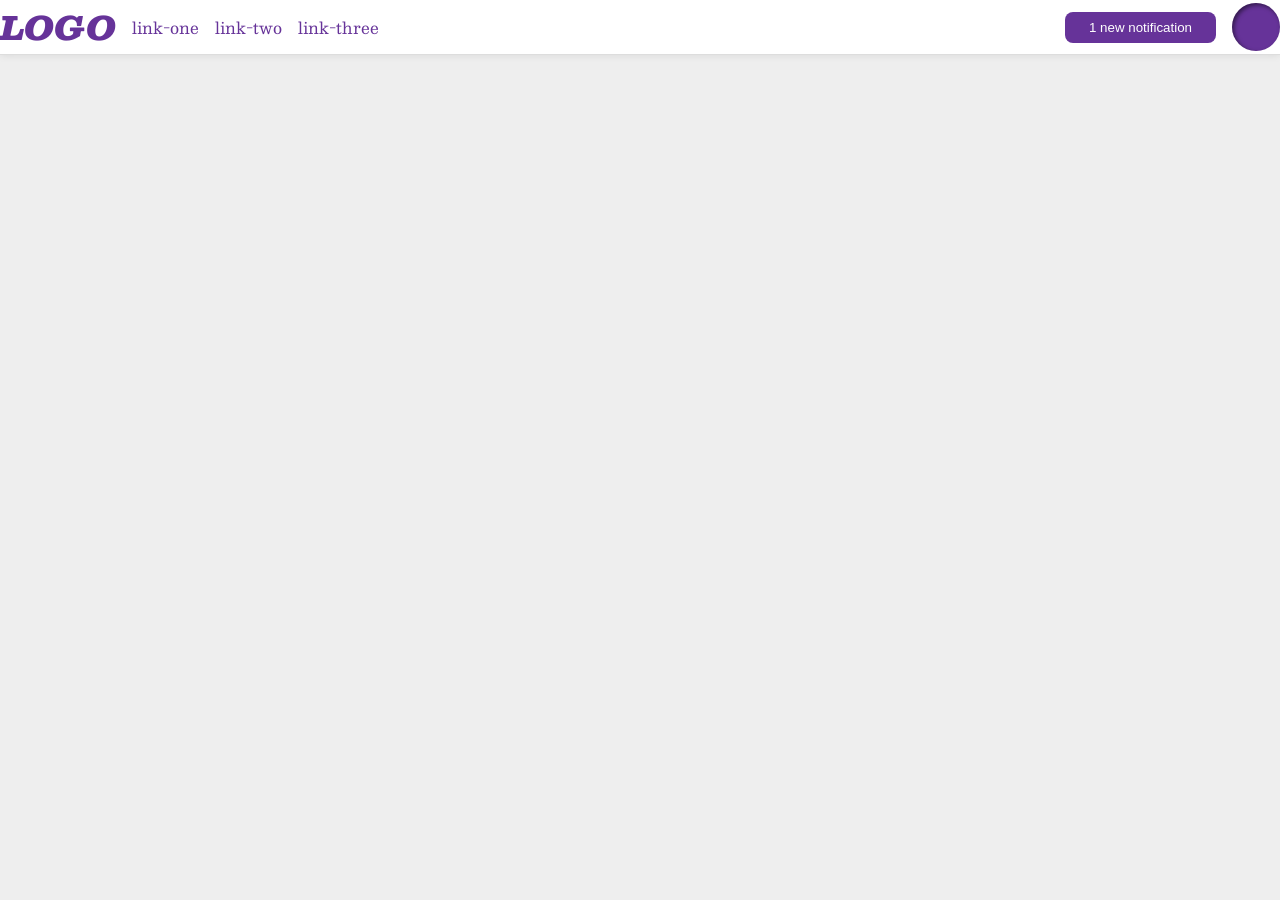
<file: foundations/flex/03-flex-header-2/index.html>
<!DOCTYPE html>
<html lang="en">
  <head>
    <meta charset="UTF-8">
    <meta http-equiv="X-UA-Compatible" content="IE=edge">
    <meta name="viewport" content="width=device-width, initial-scale=1.0">
    <title>Flex Header 2</title>
    <link rel="stylesheet" href="style.css">
  </head>
  <body>
    <div class="header">

      <div class="left">
      <div class="logo">
        LOGO
      </div>
      <ul class="links">
        <li><a href="https://google.com">link-one</a></li>
        <li><a href="https://google.com">link-two</a></li>
        <li><a href="https://google.com">link-three</a></li>
      </ul>
      </div>

      <div class="right">
      <button class="notifications">
        1 new notification
      </button>
      <div class="profile-image"></div>
      </div>

    </div>
  </body>
</html>
</file>
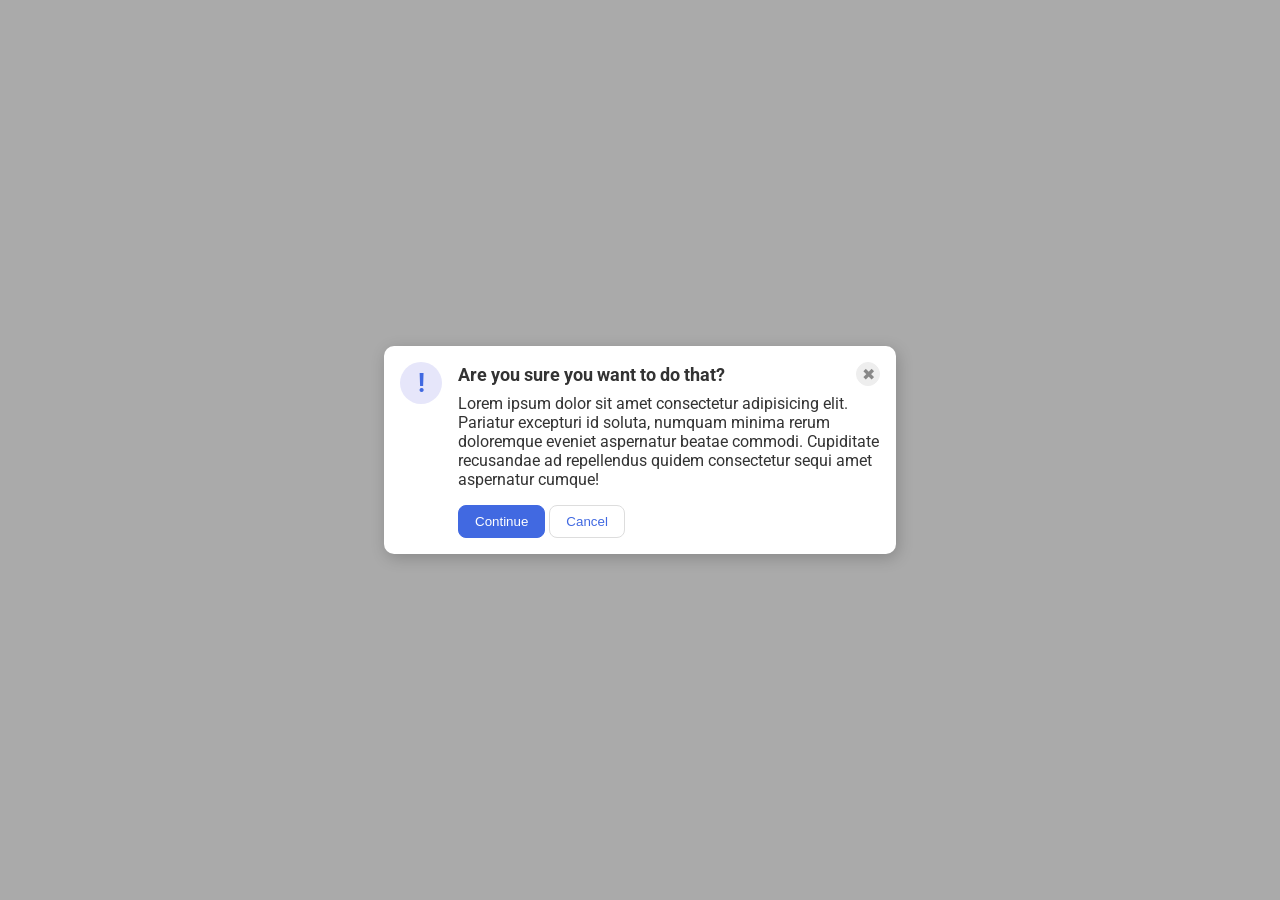
<file: foundations/flex/05-flex-modal/index.html>
<!DOCTYPE html>
<html lang="en">
  <head>
    <meta charset="UTF-8">
    <meta http-equiv="X-UA-Compatible" content="IE=edge">
    <meta name="viewport" content="width=device-width, initial-scale=1.0">
    <link rel="stylesheet" href="style.css">
    <title>Modal</title>
  </head>
  <body>

    <div class="modal">
      <div class="icon">!</div>

      <div class="container">
      <div class="header">Are you sure you want to do that?
      <button class="close-button">✖</button></div>
      <div class="text">Lorem ipsum dolor sit amet consectetur adipisicing elit. Pariatur excepturi id soluta, numquam minima rerum doloremque eveniet aspernatur beatae commodi. Cupiditate recusandae ad repellendus quidem consectetur sequi amet aspernatur cumque!</div>
      <button class="continue">Continue</button>
      <button class="cancel">Cancel</button>
        </div>

    </div>

  </body>
</html>
</file>
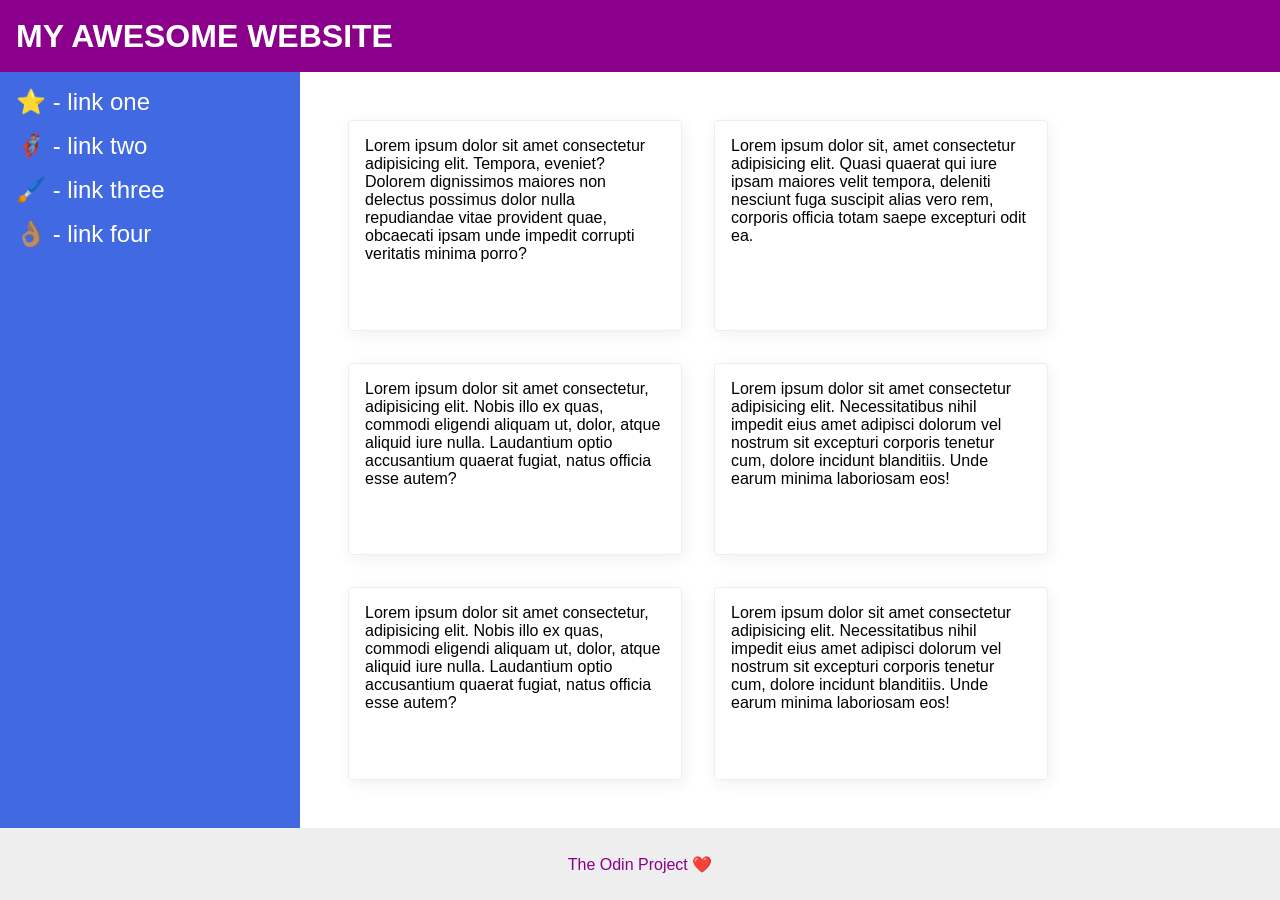
<file: foundations/flex/07-flex-layout-2/index.html>
<!DOCTYPE html>
<html lang="en">
  <head>
    <meta charset="UTF-8">
    <meta http-equiv="X-UA-Compatible" content="IE=edge">
    <meta name="viewport" content="width=device-width, initial-scale=1.0">
    <title>The Holy Grail</title>
    <link rel="stylesheet" href="style.css">
  </head>
  <body>
    <div class="header">
      MY AWESOME WEBSITE
    </div>
    <div class="body">
    <div class="sidebar">
      <ul>
        <li><a href="#">⭐ - link one</a></li>
        <li><a href="#">🦸🏽‍♂️ - link two</a></li>
        <li><a href="#">🖌️ - link three</a></li>
        <li><a href="#">👌🏽 - link four</a></li>
      </ul>
    </div>
    <div class="container">
    <div class="card">Lorem ipsum dolor sit amet consectetur adipisicing elit. Tempora, eveniet? Dolorem dignissimos maiores non delectus possimus dolor nulla repudiandae vitae provident quae, obcaecati ipsam unde impedit corrupti veritatis minima porro?</div>
    <div class="card">Lorem ipsum dolor sit, amet consectetur adipisicing elit. Quasi quaerat qui iure ipsam maiores velit tempora, deleniti nesciunt fuga suscipit alias vero rem, corporis officia totam saepe excepturi odit ea.</div>
    <div class="card">Lorem ipsum dolor sit amet consectetur, adipisicing elit. Nobis illo ex quas, commodi eligendi aliquam ut, dolor, atque aliquid iure nulla. Laudantium optio accusantium quaerat fugiat, natus officia esse autem?</div>
    <div class="card">Lorem ipsum dolor sit amet consectetur adipisicing elit. Necessitatibus nihil impedit eius amet adipisci dolorum vel nostrum sit excepturi corporis tenetur cum, dolore incidunt blanditiis. Unde earum minima laboriosam eos!</div>
    <div class="card">Lorem ipsum dolor sit amet consectetur, adipisicing elit. Nobis illo ex quas, commodi eligendi aliquam ut, dolor, atque aliquid iure nulla. Laudantium optio accusantium quaerat fugiat, natus officia esse autem?</div>
    <div class="card">Lorem ipsum dolor sit amet consectetur adipisicing elit. Necessitatibus nihil impedit eius amet adipisci dolorum vel nostrum sit excepturi corporis tenetur cum, dolore incidunt blanditiis. Unde earum minima laboriosam eos!</div>
    </div>
    </div>
    <div class="footer">
      The Odin Project ❤️
    </div>
  </body>
</html>
</file>
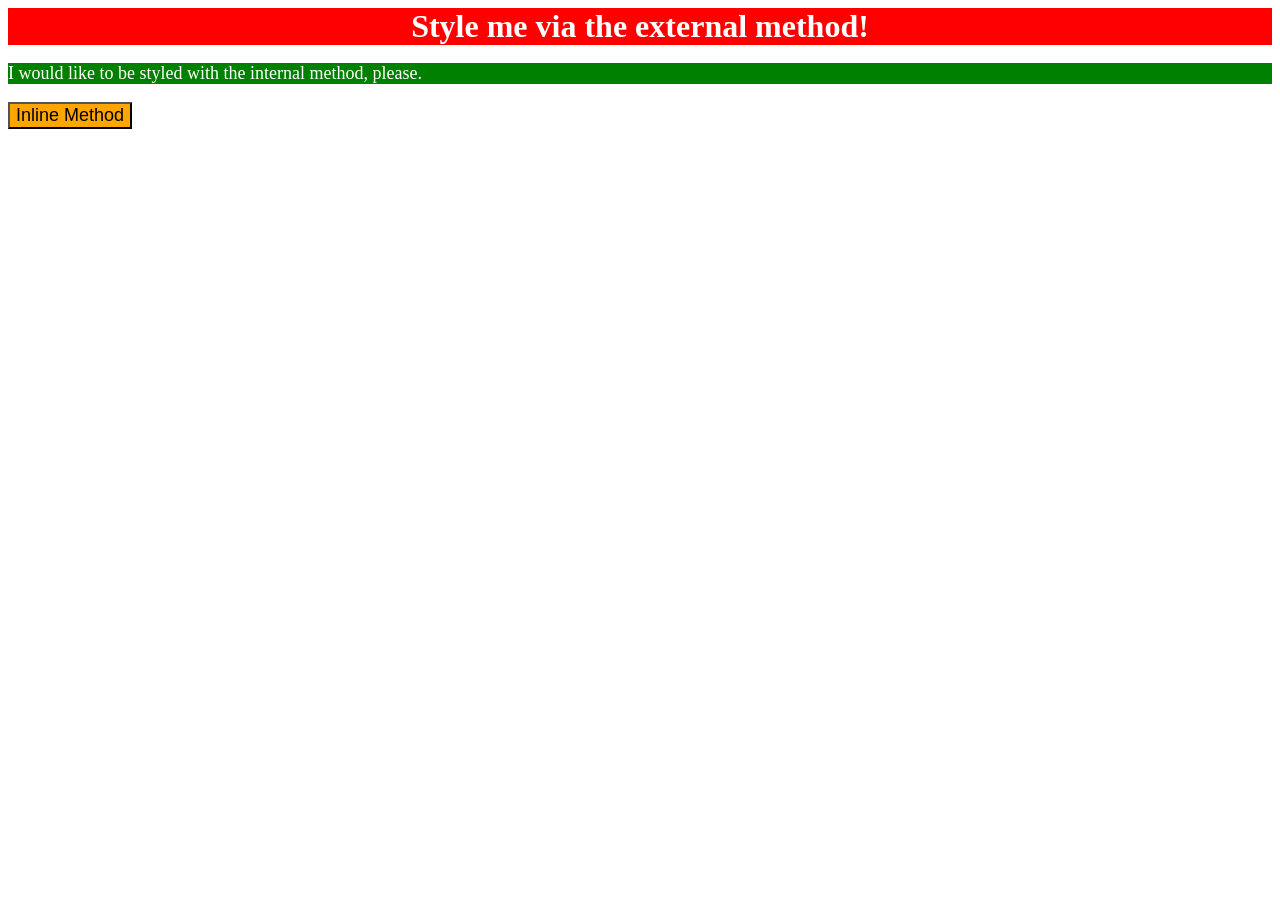
<file: foundations/intro-to-css/01-css-methods/index.html>
<!DOCTYPE html>
<html lang="en">
  <head>
    <meta charset="UTF-8">
    <meta http-equiv="X-UA-Compatible" content="IE=edge">
    <meta name="viewport" content="width=device-width, initial-scale=1.0">
    <title>Methods for Adding CSS</title>
    <link rel="stylesheet" href="styles.css">

    <style>
      p{
        background-color: green;
        color: white;
        font-size: 18px;
      }
    </style>
  </head>
  <body>
    <div>Style me via the external method!</div>
    <p>I would like to be styled with the internal method, please.</p>
    <button style="background-color: orange; font-size: 18px;">Inline Method</button>
  </body>
</html>
</file>
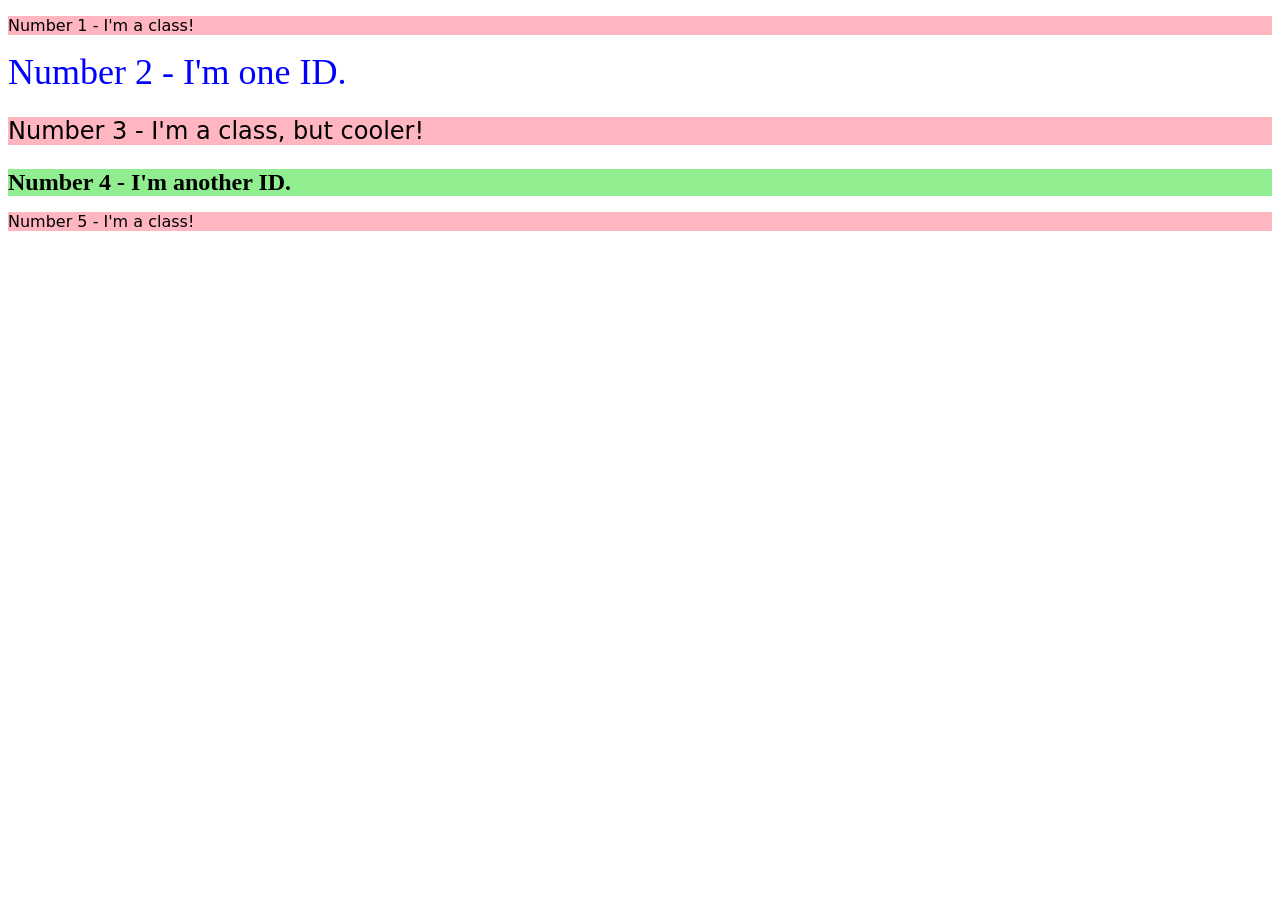
<file: foundations/intro-to-css/02-class-id-selectors/index.html>
<!DOCTYPE html>
<html lang="en">
  <head>
    <meta charset="UTF-8">
    <meta http-equiv="X-UA-Compatible" content="IE=edge">
    <meta name="viewport" content="width=device-width, initial-scale=1.0">
    <title>Class and ID Selectors</title>
    <link rel="stylesheet" href="style.css">
  </head>
  <body>
    <p class="odd">Number 1 - I'm a class!</p>
    <div id="two">Number 2 - I'm one ID.</div>
    <p class="odd adjust-font-size">Number 3 - I'm a class, but cooler!</p>
    <div id="four">Number 4 - I'm another ID.</div>
    <p class="odd">Number 5 - I'm a class!</p>
  </body>
</html>
</file>
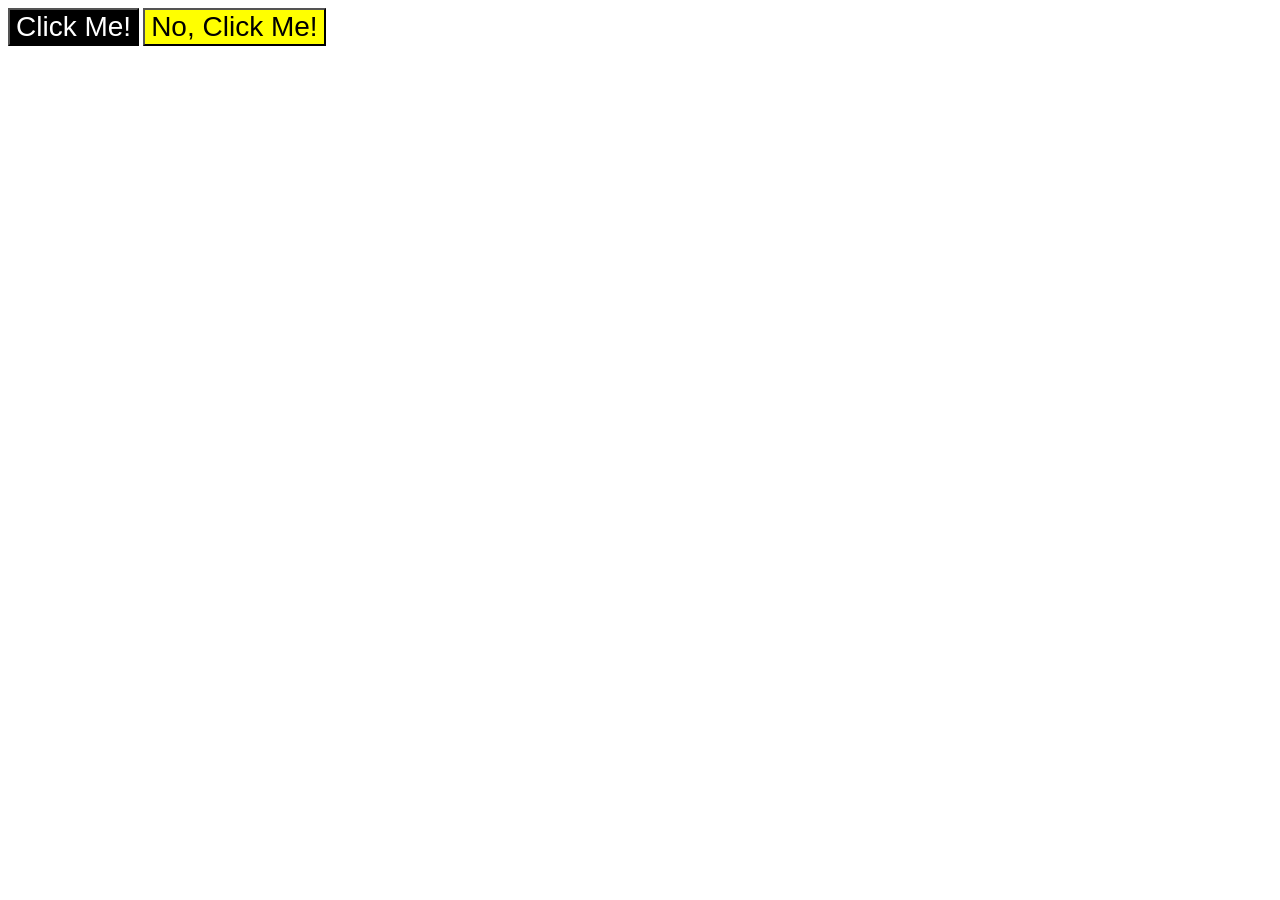
<file: foundations/intro-to-css/03-grouping-selectors/index.html>
<!DOCTYPE html>
<html lang="en">
  <head>
    <meta charset="UTF-8">
    <meta http-equiv="X-UA-Compatible" content="IE=edge">
    <meta name="viewport" content="width=device-width, initial-scale=1.0">
    <title>Grouping Selectors</title>
    <link rel="stylesheet" href="style.css">
  </head>
  <body>
    <button class="one">Click Me!</button>
    <button class="two">No, Click Me!</button>
  </body>
</html>
</file>
<file: foundations/flex/03-flex-header-2/style.css>
/* this is some magical font-importing.  
you'll learn about it later. */
@import url('https://fonts.googleapis.com/css2?family=Besley:ital,wght@0,400;1,900&display=swap');

body {
  margin: 0;
  background: #eee;
  font-family: Besley, serif;
}

.header {
  background: white;
  border-bottom: 1px solid #ddd;
  box-shadow: 0 0 8px rgba(0,0,0,.1);
  display: flex;
  justify-content: space-between;
}

.left, .right {
  display: flex;
  align-items: center;
  gap: 16px;
}

.profile-image {
  background: rebeccapurple;
  box-shadow: inset 2px 2px 4px rgba(0,0,0,.5);
  border-radius: 50%;
  width: 48px;
  height: 48px;
}

.logo {
  color: rebeccapurple;
  font-size: 32px;
  font-weight: 900;
  font-style: italic;
}

button {
  border: none;
  border-radius: 8px;
  background: rebeccapurple;
  color: white;
  padding: 8px 24px;
}

a {
  /* this removes the line under our links */
  text-decoration: none;
  color: rebeccapurple;
}

ul {
  list-style-type: none;
  display: flex;
  margin: 0;
  padding: 0;
  gap: 16px;
}
</file>
<file: foundations/flex/05-flex-modal/style.css>
@import url('https://fonts.googleapis.com/css2?family=Roboto:wght@400;700&display=swap');

html, body {
  height: 100%;
}

body {
  font-family: Roboto, sans-serif;
  margin: 0;
  background: #aaa;
  color: #333;
  /* I'll give you this one for free lol */
  display: flex;
  align-items: center;
  justify-content: center;
}

.modal {
  background: white;
  width: 480px;
  border-radius: 10px;
  box-shadow: 2px 4px 16px rgba(0,0,0,.2);
  display: flex;
  gap: 16px;
  padding: 16px;
}

.header {
  display: flex;
  justify-content: space-between;
  align-items: center;
  margin-bottom: 8px;
  font-size: 18px;
  font-weight: 700;
}

.text {
  margin-bottom: 16px;
}

.icon {
  color: royalblue;
  font-size: 26px;
  font-weight: 700;
  background: lavender;
  width: 42px;
  height: 42px;
  border-radius: 50%;
  display: flex;
  align-items: center;
  justify-content: center;
  flex-shrink: 0;
}

.close-button {
  background: #eee;
  border-radius: 50%;
  color: #888;
  font-weight: 400;
  font-size: 16px;
  height: 24px;
  width: 24px;
  display: flex;
  align-items: center;
  justify-content: center;
  border: 1px solid #eee;
  padding: 0;
}

button {
  cursor: pointer;
  padding: 8px 16px;
  border-radius: 8px;
}

button.continue {
  background: royalblue;
  border: 1px solid royalblue;
  color: white;
}

button.cancel {
  background: white;
  border: 1px solid #ddd;
  color: royalblue;
}
</file>
<file: foundations/flex/07-flex-layout-2/style.css>
body {
  font-family: -apple-system, BlinkMacSystemFont, 'Segoe UI', Roboto, Oxygen, Ubuntu, Cantarell, 'Open Sans', 'Helvetica Neue', sans-serif;
  margin: 0;
  min-height: 100vh;
  display: flex;
  flex-direction: column;
}

.header {
  height: 72px;
  background: darkmagenta;
  color: white;
  display: flex;
  align-items: center;
  padding: 0 16px;
  font-size: 32px;
  font-weight: 900;
}

.footer {
  height: 72px;
  background: #eee;
  color: darkmagenta;
  display: flex;
  justify-content: center;
  align-items: center;
}

.container {
display: flex;
flex-wrap: wrap;
gap: 32px;
padding: 48px;
}

.body {
  display: flex;
  flex: 1;
}

.sidebar {
  width: 300px;
  background: royalblue;
  box-sizing: border-box;
  flex-shrink: 0;
  padding: 16px;
}

.card {
  border: 1px solid #eee;
  box-shadow: 2px 4px 16px rgba(0,0,0,.06);
  border-radius: 4px;
  padding: 16px;
  width: 300px;
}

ul {
  list-style-type: none;
  margin: 0;
  padding: 0;
}

li {
  margin-bottom: 16px;
}

a {
  color: white;
  text-decoration: none;
  font-size: 24px;
}
</file>
<file: foundations/intro-to-css/01-css-methods/styles.css>
div {
    color: white;
    background-color: red;
    font-size: 32px;
    text-align: center;
    font-weight: bold;
}
</file>
<file: foundations/intro-to-css/02-class-id-selectors/style.css>
/* Add CSS Styling */
.odd{
    background-color: lightpink;
    font-family: Verdana, "DejaVu Sans", sans-serif;
}

#two{
    color: blue; font-size: 36px;
}

.adjust-font-size{
    font-size: 24px;
}

#four{
    background-color: lightgreen; font-size: 24px; font-weight: bold;
}
</file>
<file: foundations/intro-to-css/03-grouping-selectors/style.css>
/* Add CSS Styling */
.one{
    background-color: black;
    color: white;
}

.two{
    background-color: yellow;
}

.one,
.two{
    font-size: 28px; font-family: Helvetica, "Times New Roman", sans-serif;
}
</file>
